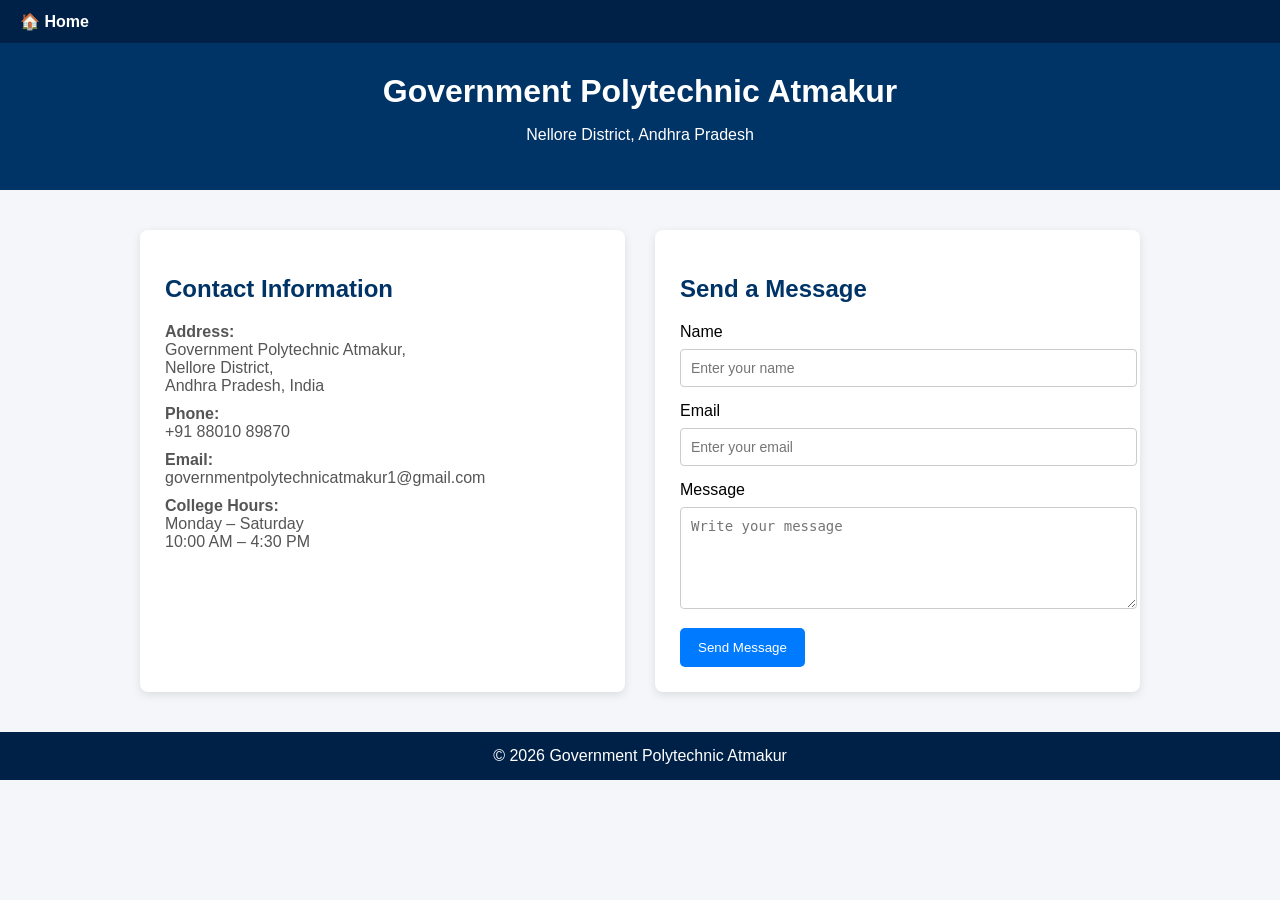
<file: contact.html>
<!DOCTYPE html>
<html lang="en">

<head>

<meta charset="UTF-8">
<meta name="viewport" content="width=device-width, initial-scale=1.0">

<title>Contact | Government Polytechnic Atmakur</title>

<style>

body{
font-family:Arial, sans-serif;
margin:0;
background:#f4f6f9;
}

/* HOME BAR */

.topbar{
background:#002147;
padding:12px 20px;
}

.topbar a{
color:white;
text-decoration:none;
font-weight:bold;
font-size:16px;
}

/* HEADER */

header{
background:#003366;
color:white;
text-align:center;
padding:30px;
}

header h1{
margin:0;
}

/* CONTAINER */

.container{
width:90%;
max-width:1000px;
margin:40px auto;
display:grid;
grid-template-columns:1fr 1fr;
gap:30px;
}

/* CONTACT INFO */

.contact-info{
background:white;
padding:25px;
border-radius:8px;
box-shadow:0 3px 10px rgba(0,0,0,0.1);
}

.contact-info h2{
color:#003366;
}

.contact-info p{
margin:10px 0;
color:#555;
}

/* FORM */

.contact-form{
background:white;
padding:25px;
border-radius:8px;
box-shadow:0 3px 10px rgba(0,0,0,0.1);
}

.contact-form h2{
color:#003366;
}

.contact-form input,
.contact-form textarea{
width:100%;
padding:10px;
margin-top:8px;
margin-bottom:15px;
border:1px solid #ccc;
border-radius:4px;
font-size:14px;
}

.contact-form button{
background:#007bff;
color:white;
border:none;
padding:12px 18px;
border-radius:5px;
cursor:pointer;
}

.contact-form button:hover{
background:#0056b3;
}

/* FOOTER */

footer{
text-align:center;
background:#002147;
color:white;
padding:15px;
margin-top:40px;
}

/* MOBILE */

@media(max-width:768px){

.container{
grid-template-columns:1fr;
}

}

</style>

</head>

<body>

<!-- HOME BUTTON -->

<div class="topbar">
<a href="index.html">🏠 Home</a>
</div>

<header>

<h1>Government Polytechnic Atmakur</h1>
<p>Nellore District, Andhra Pradesh</p>

</header>

<div class="container">

<!-- CONTACT INFORMATION -->

<div class="contact-info">

<h2>Contact Information</h2>

<p><b>Address:</b><br>
Government Polytechnic Atmakur,<br>
Nellore District,<br>
Andhra Pradesh, India
</p>

<p><b>Phone:</b><br>
+91 88010 89870</p>

<p><b>Email:</b><br>
governmentpolytechnicatmakur1@gmail.com</p>

<p><b>College Hours:</b><br>
Monday – Saturday<br>
10:00 AM – 4:30 PM</p>

</div>

<!-- CONTACT FORM -->

<div class="contact-form">

<h2>Send a Message</h2>

<form>

<label>Name</label>
<input type="text" placeholder="Enter your name" required>

<label>Email</label>
<input type="email" placeholder="Enter your email" required>

<label>Message</label>
<textarea rows="5" placeholder="Write your message"></textarea>

<button type="submit">Send Message</button>

</form>

</div>

</div>

<footer>

© 2026 Government Polytechnic Atmakur

</footer>

</body>

</html>
</file>
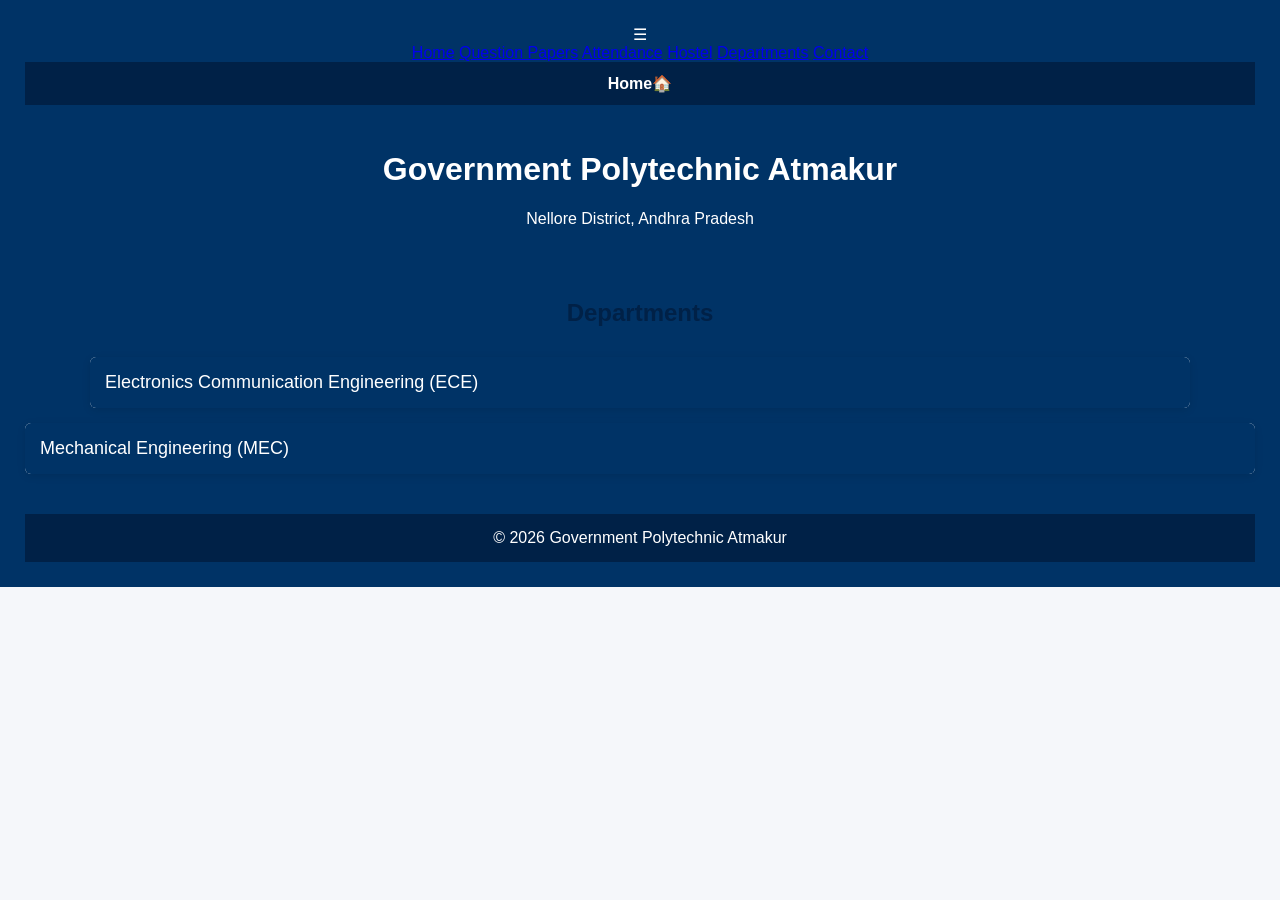
<file: departments.html>
<!DOCTYPE html>
<html lang="en">

<head>

<meta charset="UTF-8">
<meta name="viewport" content="width=device-width, initial-scale=1.0">

<title>Departments | Government Polytechnic Atmakur</title>

<style>

body{
font-family: Arial, sans-serif;
margin:0;
background:#f5f7fa;
}

/* TOP MENU */

.topbar{
background:#002147;
padding:12px 20px;
}

.topbar a{
color:white;
text-decoration:none;
font-size:16px;
font-weight:bold;
}

/* HEADER */

header{
background:#003366;
color:white;
text-align:center;
padding:25px;
}

.title{
text-align:center;
margin:30px 0;
color:#002147;
}

/* CONTAINER */

.container{
width:90%;
max-width:1100px;
margin:auto;
}

/* DEPARTMENT DROPDOWN */

.department{
background:white;
margin-bottom:15px;
border-radius:6px;
box-shadow:0 2px 8px rgba(0,0,0,0.1);
overflow:hidden;
}

.dept-btn{
width:100%;
background:#003366;
color:white;
padding:15px;
font-size:18px;
border:none;
cursor:pointer;
text-align:left;
}

.dept-btn:hover{
background:#0055a5;
}

.dept-content{
display:none;
padding:20px;
}

/* FACULTY GRID */

.faculty-grid{
display:grid;
grid-template-columns:repeat(auto-fit,minmax(200px,1fr));
gap:20px;
margin-top:20px;
}

/* FACULTY CARD */

.faculty-card{
background:#fff;
border-radius:8px;
box-shadow:0 2px 8px rgba(0,0,0,0.1);
text-align:center;
padding:15px;
}

.faculty-card img{
width:120px;
height:120px;
object-fit:cover;
border-radius:50%;
margin-bottom:10px;
}

.faculty-name{
font-weight:bold;
color:#333;
}

.faculty-role{
font-size:14px;
color:#666;
}

footer{
text-align:center;
background:#002147;
color:white;
padding:15px;
margin-top:40px;
}

</style>

</head>

  <header>


<div class="menu-btn" onclick="toggleMenu()">☰</div>
    
<nav id="menu">
<a href="index.html">Home</a>
<a href="questionpapers.html">Question Papers</a>
<a href="attendance.html">Attendance</a>
<a href="hostel.html">Hostel</a>
<a href="departments.html">Departments</a>
<a href="contact.html">Contact</a>
</nav>


<body>

<!-- HOME MENU -->

<div class="topbar">
<a href="index.html"> Home🏠</a>
</div>

<header>
<h1>Government Polytechnic Atmakur</h1>
<p>Nellore District, Andhra Pradesh</p>
</header>

<h2 class="title">Departments</h2>

<div class="container">

<!-- CSE -->

<div class="department">

<button class="dept-btn">Electronics Communication Engineering (ECE)</button>

<div class="dept-content">

<p>
VISION OF THE ELECTRONICS & COMMUNICATION ENGINEERING DEPARTMENT

Develop electronics and communication engineering professionals competent to face the global challenges in a progressive environment conductive to learn technical knowledge, skills blended with ethics and values, to serve the society and better it for a happy and comfortable living.

MISSION OF THE ELECTRONICS & COMMUNICATION ENGINEERING DEPARTMENT

M1. To provide a competitive learning environment, through a need based curriculum designed in collaboration with industry, conducive for high quality education emphasizing on transfer of knowledge and skill development essential for the profession and society as well.

M2. To nurture higher order leadership qualities and ethics and values in students to enable them to be leaders in their chosen profession while maintaining the highest level of ethics.

M3. To encourage the spirit of inquisition to promote innovation and entrepreneurship strengthened with life skills to sustain the stress.

M4. To foster effective interactions and networking with all the stakeholders so as to work towards the growth and sustainability of the society and environment.
</p>


  

  
</div>

</div>

</div>

<!-- EEE -->

<div class="department">

<button class="dept-btn">Mechanical Engineering (MEC)</button>

<div class="dept-content">

<p>
A Diploma in Mechanical Engineering is a gateway to turning ideas into real-world innovation.
  It builds strong expertise in design, manufacturing, automation, robotics, CAD, CNC technology, thermodynamics, and industrial production. 
  With a combination of technical knowledge, practical skills, and problem-solving ability, mechanical engineers can shape the future of smart manufacturing and advanced engineering. 
  It is a career path for those who aspire to design, build, improve, and lead the technologies that power tomorrow’s world.
</p>


</div>

</div>

</div>

</div>

<footer>
© 2026 Government Polytechnic Atmakur
</footer>

<script>

var dept = document.getElementsByClassName("dept-btn");

for (var i = 0; i < dept.length; i++) {

dept[i].addEventListener("click", function() {

var content = this.nextElementSibling;

if (content.style.display === "block") {
content.style.display = "none";
} else {
content.style.display = "block";
}

});

}

</script>

</body>
</html>
</file>
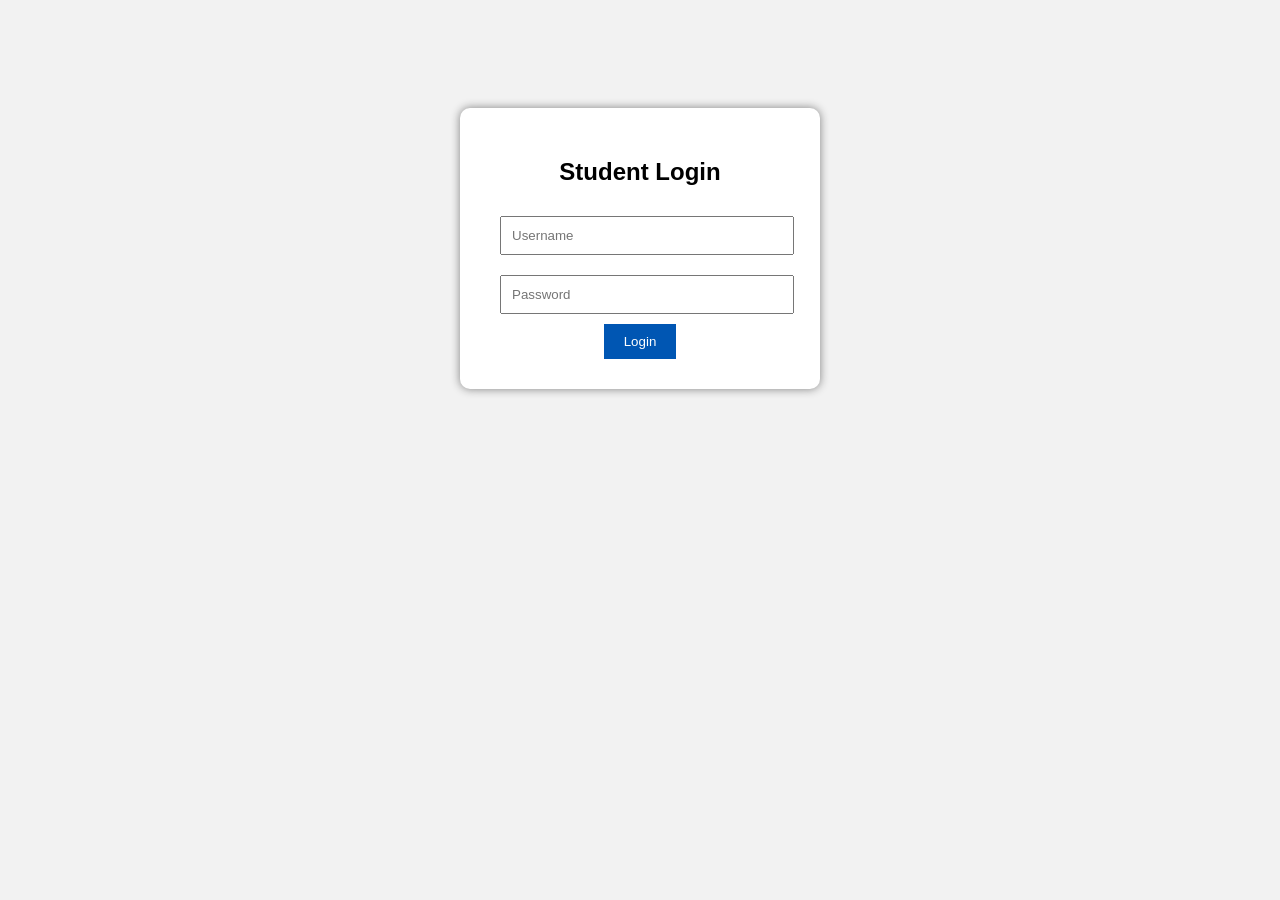
<file: login.html>
<!DOCTYPE html>
<html>

<head>
<title>Student Login</title>

<style>

body{
font-family:Arial;
background:#f2f2f2;
text-align:center;
padding-top:100px;
}

.login-box{
background:white;
width:300px;
margin:auto;
padding:30px;
border-radius:10px;
box-shadow:0px 0px 10px gray;
}

input{
width:90%;
padding:10px;
margin:10px;
}

button{
padding:10px 20px;
background:#0056b3;
color:white;
border:none;
cursor:pointer;
}

</style>

<script>

function login(){

var user=document.getElementById("username").value;
var pass=document.getElementById("password").value;

if(user=="student" && pass=="1234"){
window.location="index.html";
}

else{
alert("Invalid Login");
}

}

</script>

</head>

<body>

<div class="login-box">

<h2>Student Login</h2>

<input type="text" id="username" placeholder="Username">

<input type="password" id="password" placeholder="Password">

<button onclick="login()">Login</button>

</div>

</body>

</html>
</file>
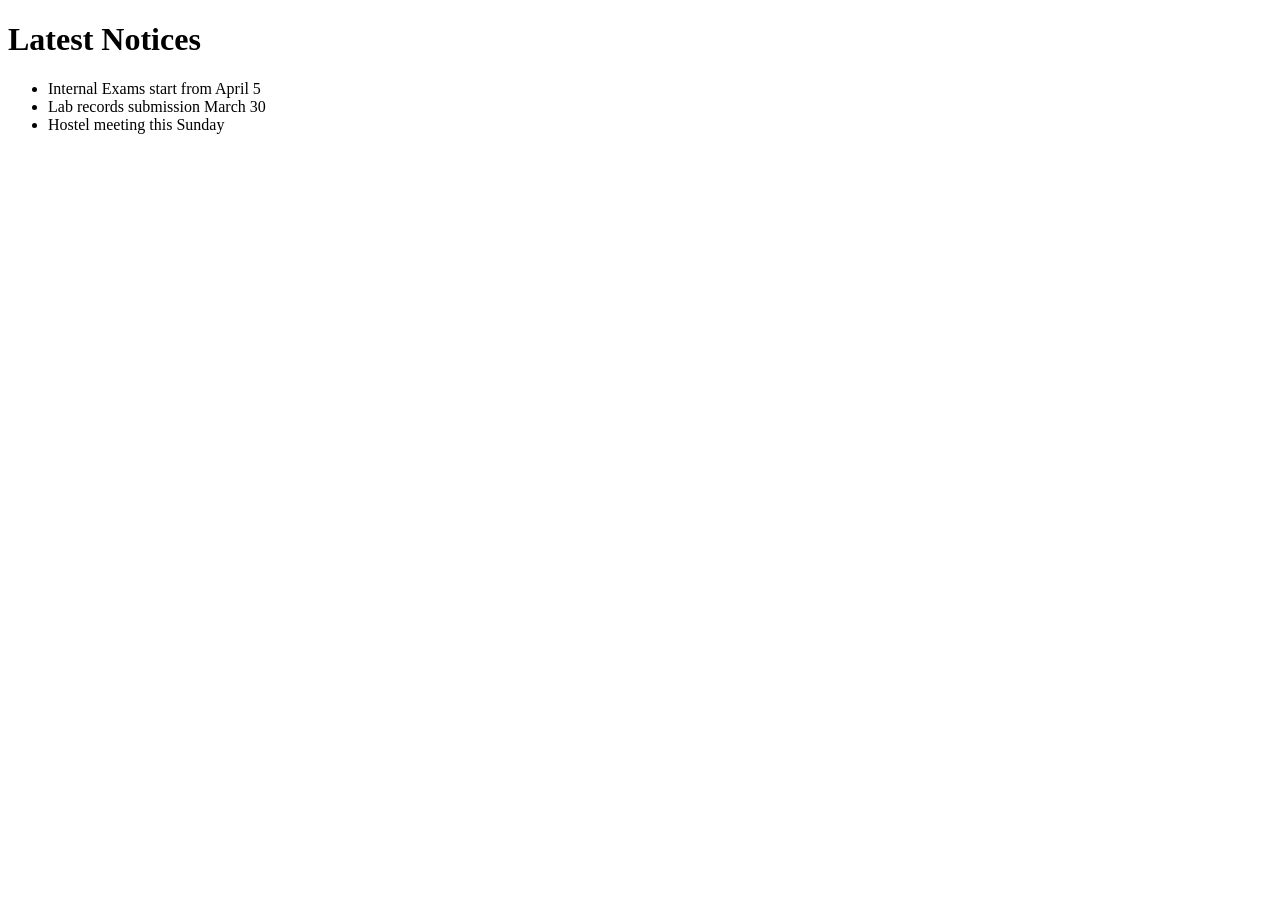
<file: notices.html>
<!DOCTYPE html>
<html>
<head>
<title>College Notices</title>
</head>

<body>

<h1>Latest Notices</h1>

<ul>
<li>Internal Exams start from April 5</li>
<li>Lab records submission March 30</li>
<li>Hostel meeting this Sunday</li>
</ul>

</body>
</html>
</file>
